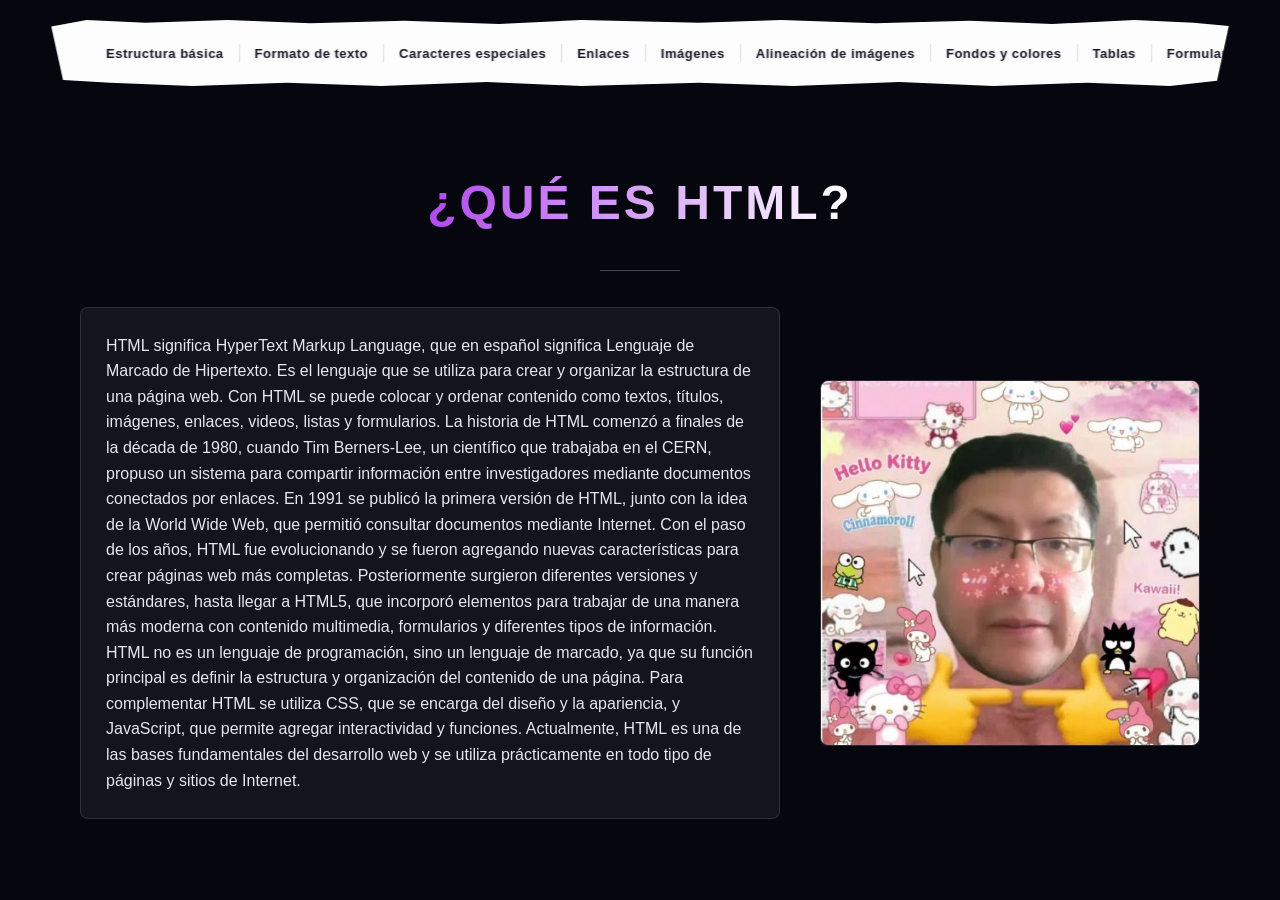
<file: index.html>
<!DOCTYPE html>
<html lang="es">
<head>
<meta charset="UTF-8">
<meta name="viewport" content="width=device-width, initial-scale=1.0">
<title>Tutorial de HTML</title>
<link rel="stylesheet" href="diseno.css">
</head>
<body>

    
<nav class="menu-horizontal">
    <ul>
        <li><a href="#estructura">Estructura básica</a></li>
        <li><a href="#formato-texto">Formato de texto</a></li>
        <li><a href="#caracteres">Caracteres especiales</a></li>
        <li><a href="#enlaces">Enlaces</a></li>
        <li><a href="#imagenes">Imágenes</a></li>
        <li><a href="#imagenes-alineacion">Alineación de imágenes</a></li>
        <li><a href="#fondos-colores">Fondos y colores</a></li>
        <li><a href="#tablas">Tablas</a></li>
        <li><a href="#formularios">Formularios</a></li>
        <li><a href="#mapas">Mapas</a></li>
        <li><a href="#frames">Frames</a></li>
        <li><a href="#sonidos">Sonidos</a></li>
    </ul>
</nav>

<main>

<section id="estructura" class="pantalla-completa">
    <h1>¿Qué es HTML?</h1>
    <hr>
    <div class="contenido-lado-a-lado">
        <p class="parrafo-info">
            HTML significa HyperText Markup Language, que en español significa Lenguaje de Marcado de Hipertexto. Es el lenguaje que se utiliza para crear y organizar la estructura de una página web. Con HTML se puede colocar y ordenar contenido como textos, títulos, imágenes, enlaces, videos, listas y formularios. La historia de HTML comenzó a finales de la década de 1980, cuando Tim Berners-Lee, un científico que trabajaba en el CERN, propuso un sistema para compartir información entre investigadores mediante documentos conectados por enlaces. En 1991 se publicó la primera versión de HTML, junto con la idea de la World Wide Web, que permitió consultar documentos mediante Internet. Con el paso de los años, HTML fue evolucionando y se fueron agregando nuevas características para crear páginas web más completas. Posteriormente surgieron diferentes versiones y estándares, hasta llegar a HTML5, que incorporó elementos para trabajar de una manera más moderna con contenido multimedia, formularios y diferentes tipos de información. HTML no es un lenguaje de programación, sino un lenguaje de marcado, ya que su función principal es definir la estructura y organización del contenido de una página. Para complementar HTML se utiliza CSS, que se encarga del diseño y la apariencia, y JavaScript, que permite agregar interactividad y funciones. Actualmente, HTML es una de las bases fundamentales del desarrollo web y se utiliza prácticamente en todo tipo de páginas y sitios de Internet.
        </p>
        <img src="imagenes.jpng/pascualhello.png" width="380" height="240">
    </div>
    
</section>

<section id="formato-texto" class="pantalla-completa">
    <h1>Formato de texto</h1>

    <div class="contenido-lado-a-lado">
        <p class="parrafo-info">
            El formato de texto en HTML permite modificar la apariencia y el significado de las palabras dentro de un documento. Existen etiquetas que cambian solo el aspecto visual, como &lt;b&gt; para negrita e &lt;i&gt; para cursiva, y etiquetas equivalentes con significado semántico, como &lt;strong&gt; para resaltar importancia y &lt;em&gt; para dar énfasis, que hoy en día son las más recomendadas. También existen otras etiquetas útiles como &lt;u&gt; para subrayar, &lt;mark&gt; para resaltar texto como si fuera marcatextos, &lt;small&gt; para texto más pequeño, &lt;del&gt; para texto tachado y &lt;sub&gt; o &lt;sup&gt; para subíndices y superíndices. Estas etiquetas permiten dar estructura visual y semántica al contenido sin necesidad de usar CSS.
        </p>
        <img src="imagenes.jpng/pascualmodelo.jpeg" width="380" height="240">
    </div>
    <div class="demo demo-texto">
        <p><b>Esta línea usa la etiqueta b, negrita solo visual.</b></p>
        <p><strong>Esta línea usa la etiqueta strong, negrita con importancia.</strong></p>
        <p><i>Esta línea usa la etiqueta i, cursiva solo visual.</i></p>
        <p><em>Esta línea usa la etiqueta em, cursiva con énfasis.</em></p>
        <p><u>Esta línea usa la etiqueta u, texto subrayado.</u></p>
        <p><mark>Esta línea usa la etiqueta mark, texto resaltado.</mark></p>
        <p><small>Esta línea usa la etiqueta small, texto más pequeño.</small></p>
        <p><del>Esta línea usa la etiqueta del, texto tachado.</del></p>
        <p>El agua es H<sub>2</sub>O y dos elevado a tres es 2<sup>3</sup>, usando sub y sup.</p>
    </div>
    <a class="enlace-boton" href="https://youtu.be/DwwIwC0Gfsk" target="_blank" rel="noopener">Ver video en YouTube</a>
</section>

<section id="caracteres" class="pantalla-completa">
    <h1>Caracteres especiales</h1>
    <hr>
    <div class="contenido-lado-a-lado">
        <p class="parrafo-info">
            Algunos caracteres tienen un significado especial en HTML, como los símbolos &lt; y &gt;, usados para las etiquetas. Para poder escribirlos como texto normal, sin que el navegador los confunda con una etiqueta, existen códigos especiales llamados entidades HTML. Cada entidad empieza con el símbolo & y termina con punto y coma.
        </p>
    </div>
    <div class="demo demo-caracteres">
        <p><code>&amp;lt;</code> se escribe como código y se muestra como: &lt;</p>
        <p><code>&amp;gt;</code> se escribe como código y se muestra como: &gt;</p>
        <p><code>&amp;amp;</code> se escribe como código y se muestra como: &amp;</p>
        <p><code>&amp;quot;</code> se escribe como código y se muestra como: &quot;</p>
        <p><code>&amp;ntilde;</code> se escribe como código y se muestra como: &ntilde;</p>
        <p><code>&amp;copy;</code> se escribe como código y se muestra como: &copy;</p>
        <p><code>&amp;nbsp;</code> sirve para forzar espacios: aquí&nbsp;&nbsp;&nbsp;&nbsp;hay varios espacios seguidos.</p>
    </div>
</section>

<section id="enlaces" class="pantalla-completa">
    <h1>Enlaces</h1>
    <hr>
    <div class="contenido-lado-a-lado">
        <p class="parrafo-info">
            Los enlaces se crean con la etiqueta a y el atributo href, que indica a dónde lleva el enlace. Pueden apuntar a otra página, a un sitio externo, a una sección dentro de la misma página o a una dirección de correo electrónico. El atributo target con el valor _blank hace que el enlace se abra en una pestaña nueva.
        </p>
    </div>
    <div class="demo demo-enlaces">
        <p><a href="https://youtu.be/BtLSaxRnIhc?si=3ZqwPU4BS0VRQuNu" target="_blank" rel="noopener">Enlace externo a Wikipedia, se abre en pestaña nueva</a></p>
        <p><a href="#sonidos">Enlace interno que lleva a la sección Sonidos</a></p>
        <p><a href="https://www.revistamoi.com/variedat/por-que-odiamos-a-algunos-maestros/">Enlace para enviar un correo electrónico</a></p>
        <p><a class="enlace-boton" href="https://youtu.be/DwwIwC0Gfsk" target="_blank" rel="noopener">Enlace, hecho con CSS </a></p>
    </div>
</section>

<section id="imagenes" class="pantalla-completa">
    <h1>Imágenes</h1>
    <hr>
    <div class="contenido-lado-a-lado">
        <p class="parrafo-info">
            Las imágenes se insertan con la etiqueta img, que no lleva etiqueta de cierre. El atributo src indica la ruta del archivo, alt describe la imagen por si no carga o para personas con lectores de pantalla, y width y height controlan su tamaño en pixeles.
        </p>
    </div>
    <div class="demo demo-imagenes">
        <img src="imagenes.jpng/ccf774a2-4ada-499c-a0c5-586c1be994db.jpeg"  width="320" height="200">
        <img src="imagenes.jpng/Captura de pantalla_20260914_094449.png" width="320" height="200">
    </div>
</section>

<section id="imagenes-alineacion" class="pantalla-completa">
    <h1>Alineación de imágenes</h1>
    <hr>
    <div class="contenido-lado-a-lado">
        <p class="parrafo-info">
            Con la propiedad float de CSS una imagen se puede alinear a la izquierda o a la derecha, haciendo que el texto la rodee. También se puede centrar una imagen usando margin auto en un elemento de bloque.
        </p>
    </div>
    <div class="demo demo-alineacion">
        <div class="alineacion-ejemplo">
            <img class="alineacion-ejemplo__imagen alineacion-ejemplo__imagen--izquierda" src="imagenes.jpng/piolines.webp" alt="Icono alineado a la izquierda" width="110" height="110">
            <p>Esta imagen está alineada a la izquierda usando float izquierda en CSS, por eso el texto de este párrafo la rodea por el lado derecho, acomodándose alrededor de ella de forma natural.</p>
        </div>
        <div class="alineacion-ejemplo">
            <img class="alineacion-ejemplo__imagen alineacion-ejemplo__imagen--derecha" src="imagenes.jpng/pascualmodelo.jpeg" alt="Icono alineado a la derecha" width="110" height="110">
            <p>Esta imagen está alineada a la derecha usando float derecha en CSS, por eso el texto de este párrafo la rodea por el lado izquierdo en vez del derecho.</p>
        </div>
        <img class="alineacion-ejemplo__imagen alineacion-ejemplo__imagen--centro" src="imagenes.jpng/IMAGEN.webp" alt="Icono centrado" width="110" height="110">
    </div>
</section>

<section id="fondos-colores" class="pantalla-completa">
    <h1>Fondos y colores</h1>
    <hr>
    <div class="contenido-lado-a-lado">
        <p class="parrafo-info">
            Con CSS se puede cambiar el color de fondo y de texto de cualquier elemento, usar imágenes de fondo, degradados entre varios colores, colores con transparencia, bordes y sombras. A continuación hay un ejemplo real de cada uno, perdon si son colores feos, pero estoy aprendiendo igual jsjs 
        </p>
    </div>
    <div class="demo-colores__grid">
        <div class="demo-colores__tarjeta demo-colores__tarjeta--fondo">Color de fondo</div>
        <div class="demo-colores__tarjeta demo-colores__tarjeta--texto">Color de texto</div>
        <div class="demo-colores__tarjeta demo-colores__tarjeta--degradado">Degradado</div>
        <div class="demo-colores__tarjeta demo-colores__tarjeta--transparencia">Transparencia</div>
        <div class="demo-colores__tarjeta demo-colores__tarjeta--borde">Borde</div>
        <div class="demo-colores__tarjeta demo-colores__tarjeta--sombra">Sombra</div>
    </div>
</section>

<section id="tablas" class="pantalla-completa">
    <h1>Tablas</h1>
    <hr>
    <div class="contenido-lado-a-lado">
        <p class="parrafo-info">
            Las tablas se construyen con la etiqueta table, las filas con tr, los encabezados con th y las celdas con td. Los atributos colspan y rowspan permiten que una celda ocupe varias columnas o varias filas.
        </p>
    </div>
    <table class="tabla-demo">
        <HTML> <HEAD> <TITLE>  </TITLE> </HEAD> <BODY> <TABLE BORDER> <TR> <TH><img src="imagenes.jpng/ccf774a2-4ada-499c-a0c5-586c1be994db.jpeg" width="320" height="200"></TH><TH><img src="imagenes.jpng/ccf774a2-4ada-499c-a0c5-586c1be994db.jpeg" width="320" height="200"></TH><TH><img src="imagenes.jpng/ccf774a2-4ada-499c-a0c5-586c1be994db.jpeg" width="320" height="200"></TH> <TD><img src="imagenes.jpng/ccf774a2-4ada-499c-a0c5-586c1be994db.jpeg" width="320" height="200"></TD><TD><img src="imagenes.jpng/ccf774a2-4ada-499c-a0c5-586c1be994db.jpeg" width="320" height="200"></TD><TD><img src="imagenes.jpng/ccf774a2-4ada-499c-a0c5-586c1be994db.jpeg" width="320" height="200"></TD> </TR> <TR> <TD><img src="imagenes.jpng/pascualmodelo.jpeg" width="320" height="200"></TD><TD><img src="imagenes.jpng/ccf774a2-4ada-499c-a0c5-586c1be994db.jpeg" width="320" height="200"></TD><TD><img src="imagenes.jpng/pascualhello.png" width="320" height="200"></TD> </TR> </TABLE> <BR>  [Aquí van las etiquetas que visualizan la página] </BODY> </HTML>
</section>

<section id="formularios" class="pantalla-completa">
<h1>Formularios</h1>
<div class="contenido-lado-a-lado">
 <p class="parrafo-info">
Los formularios permiten que el usuario introduzca información usando etiquetas como input, select y textarea. HTML incluye validación nativa mediante atributos como required, placeholder, min y max, sin necesitar JavaScript.
</p>
</div>
<form class="formulario-demo" action="#">
        <fieldset class="formulario-demo__grupo">
            <legend>Datos personales</legend>
            <label for="nombre">Nombre</label>
            <input type="text" id="nombre" name="nombre" placeholder="Escribe tu nombre" required>

            <label for="correo">Correo electrónico</label>
            <input type="email" id="correo" name="correo" placeholder="tucorreo@ejemplo.com" required>

            <label for="edad">Edad</label>
            <input type="number" id="edad" name="edad" min="1" max="120" placeholder="Ej. 18">

            <label for="clave">Contraseña</label>
            <input type="password" id="clave" name="clave" placeholder="Mínimo 8 caracteres">
        </fieldset>

      
            <label for="tema">¿Que tema te gusto mas?</label>
            <select id="tema" name="tema">
                <option value="estructura">Estructura básica</option>
                <option value="formularios">Formularios</option>
                <option value="tablas">Tablas</option>
                <option value="sonidos">Sonidos</option>
            </select>
            <hr>

        <button type="submit">Enviar formulario</button>
    </form>
</section>

<section id="mapas" class="pantalla-completa">
    <h1>Mapas</h1>
    <hr>
    <div class="contenido-lado-a-lado">
        <p class="parrafo-info">
            Sin usar JavaScript ni librerías externas, se puede incrustar un mapa real dentro de una página usando un iframe, que carga otra página web dentro de un recuadro de nuestra propia página.
        </p>
    </div>
    <iframe 
  src="https://www.google.com/maps?q=19.0424561,-98.135748&hl=es&z=17&output=embed"
  width="100%"
  height="450"
  style="border:0;"
  allowfullscreen=""
  loading="lazy"
  referrerpolicy="no-referrer-when-downgrade">
</iframe>
</section>

<section id="frames" class="pantalla-completa">
    
<h1>Frames</h1>
<hr>
<div class="contenido-lado-a-lado">
    <p class="parrafo-info">
        Los frames sirven para dividir la pantalla en varias zonas, o ventanas, que actúan de forma independiente, como si fueran páginas distintas. En vez de la etiqueta BODY se usa FRAMESET, que define cuántos frames va a haber y si se acomodan en columnas o en filas. Cada frame se define con la etiqueta FRAME, y con el atributo SRC se indica qué documento HTML se va a cargar en él. El atributo TARGET se usa dentro de un enlace para indicar que, al hacer clic, el contenido no se cargue en el mismo frame donde está el enlace, sino en otro frame distinto.
    </p>
</div>
<div class="demo demo-texto">
    <p><code>&lt;FRAMESET COLS="20%,80%"&gt;</code> divide la pantalla en dos columnas, una del 20% y otra del 80%.</p>
    <p><code>&lt;FRAME SRC="mi_indice.html"&gt;</code> carga el documento mi_indice.html dentro de ese frame.</p>
    <p><code>&lt;FRAME SRC="mi_presentacion.html" NAME="principal"&gt;</code> carga otro documento y le pone el nombre "principal" para poder ser el destino de un enlace.</p>
    <p><code>TARGET="principal"</code> dentro de un enlace hace que ese enlace cargue su página en el frame llamado "principal".</p>
</div>

</section>

<section id="sonidos" class="pantalla-completa">
    <h1>Sonidos</h1>
    <hr>
    <div class="contenido-lado-a-lado">
        <p class="parrafo-info">
            La etiqueta audio permite reproducir sonido directamente en la página. Con el atributo controls, el navegador muestra automáticamente los botones de reproducir, pausar y ajustar el volumen, sin necesitar JavaScript.
        </p>
    </div>
    <audio class="audio-demo" controls>
        <source src="Bartolito era un gallo que vivía muy feliz [tUiyM-Q5XIY].mp3" type="audio/mpeg">
        Tu navegador no soporta el elemento de audio.
    </audio>
</section>

</main>

</body>
</html>
</file>
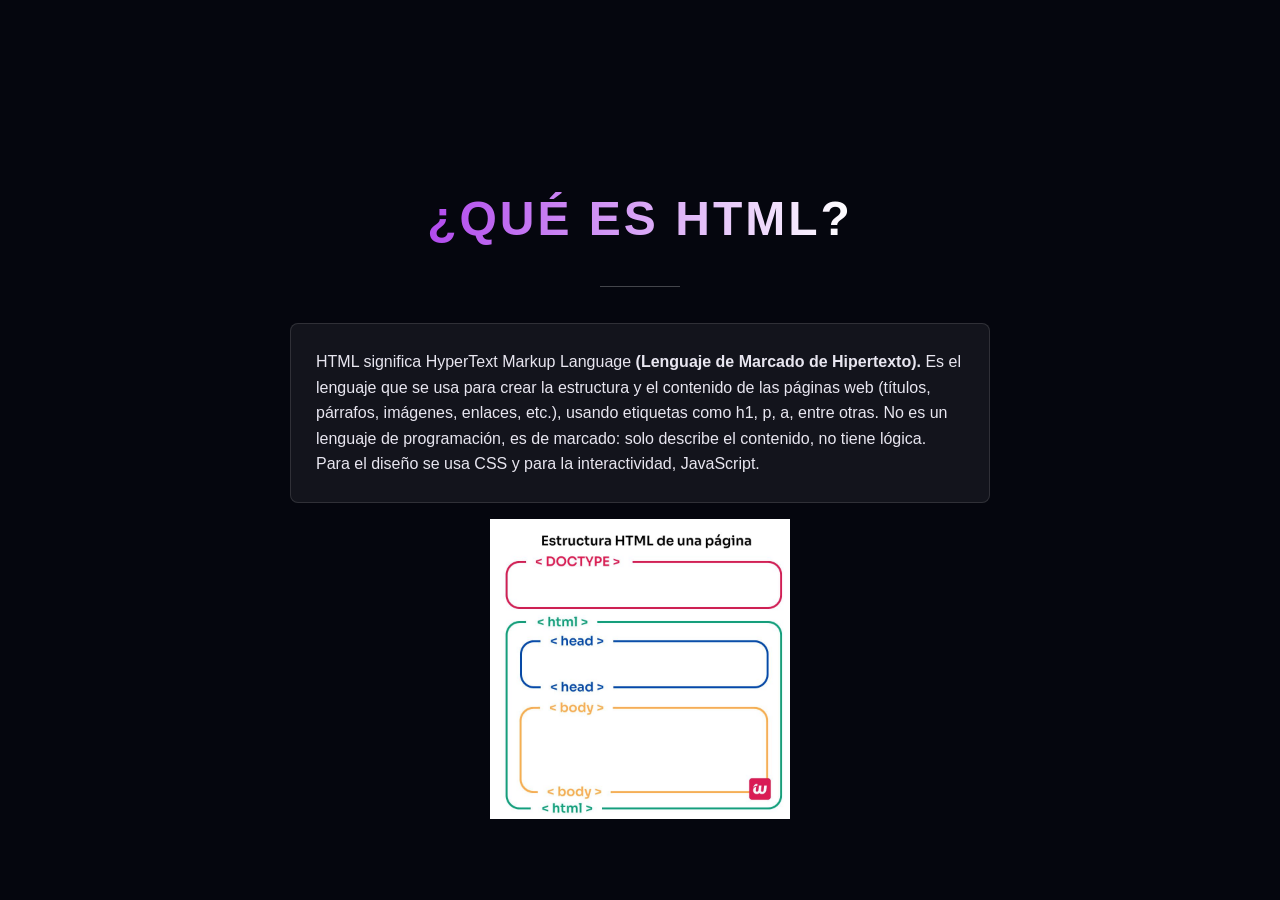
<file: principal.html>
<!DOCTYPE html>
<html lang="es">
<head>
    <meta charset="UTF-8">
    <meta name="viewport" content="width=device-width, initial-scale=1.0">
    <title>Proyecto</title>

</head>
<body>

 <link rel="stylesheet" href="diseno.css">

   <nav class="menu-lateral">
    <ul>
        <li><a href="#estructura"><span class="numero">01</span> Estructura básica</a></li>
        <li><a href="#formato-texto"><span class="numero">02</span> Formato de texto</a></li>
        <li><a href="#caracteres"><span class="numero">03</span> Caracteres especiales</a></li>
        <li><a href="#enlaces"><span class="numero">04</span> Enlaces</a></li>
        <li><a href="#imagenes"><span class="numero">05</span> Imágenes</a></li>
        <li><a href="#imagenes-alineacion"><span class="numero">06</span> Alineación de imágenes</a></li>
        <li><a href="#fondos-colores"><span class="numero">07</span> Fondos y colores</a></li>
        <li><a href="#tablas"><span class="numero">08</span> Tablas</a></li>
        <li><a href="#formularios"><span class="numero">09</span> Formularios</a></li>
        <li><a href="#mapas"><span class="numero">10</span> Mapas</a></li>
        <li><a href="#frames"><span class="numero">11</span> Frames</a></li>
        <li><a href="#sonidos"><span class="numero">12</span> Sonidos</a></li>
    </ul>
</nav>

<section id="estructura" class="pantalla-completa">
    <h1>¿Qué es HTML?</h1>
    <hr>
    <p class="parrafo-info">
        HTML significa HyperText Markup Language <b>(Lenguaje de Marcado de Hipertexto).</b>
        Es el lenguaje que se usa para crear la estructura y el contenido de las páginas web
        (títulos, párrafos, imágenes, enlaces, etc.), usando etiquetas como h1, p, a, entre otras.
        No es un lenguaje de programación, es de marcado: solo describe el contenido, no tiene lógica.
        Para el diseño se usa CSS y para la interactividad, JavaScript.
    </p>
    <img src="imagenes.jpng/Estructura-HTML.jpg"  width="300">
     
    <section id="formato-texto" class="pantalla-completa">
    <h1>Formato de texto</h1>
    <hr>
    <p class="parrafo-info">
        Para darle forma al texto usamos etiquetas como <b>&lt;b&gt;</b> (negrita) y
        <i>&lt;i&gt;</i> (cursiva). Los títulos van del <b>&lt;h1&gt;</b> (el más grande)
        al <b>&lt;h6&gt;</b> (el más chico). Para separar párrafos se usa <b>&lt;p&gt;</b>,
        y para saltar de línea sin dejar espacio en blanco, <b>&lt;br&gt;</b>.
        <br><br>
        Ejemplo:<br>
        <b>Esto está en negrita.</b><br>
        <i>Esto está en cursiva.</i><br>
    </p>
    <a href="https://youtu.be/DwwIwC0Gfsk" target="_blank">Ver video en YouTube</a>
</section>


   
</html>
</file>
<file: diseno.css>
:root {
    --color-fondo-base: #05060e;
    --color-texto: #e8e6f0;
    --color-texto-oscuro: #171321;
    --color-acento: #b14aed;
    --color-acento-claro: #d9a7ff;
    --color-estructura: #05060e;
    --color-formato: #170c2c;
    --color-caracteres: #1f1140;
    --color-enlaces: #10213d;
    --color-imagenes: #17284a;
    --color-alineacion: #0f2b3d;
    --color-fondos: #2a1240;
    --color-tablas: #12203a;
    --color-formularios: #241539;
    --color-mapas: #0d2438;
    --color-frames: #1b1230;
    --color-sonidos: #0a1a2e;
}

* {
    box-sizing: border-box;
}

body {
    background-color: var(--color-fondo-base);
    font-family: Arial, sans-serif;
    color: var(--color-texto);
    margin: 0;
    padding: 0;
}

a:focus-visible,
button:focus-visible,
input:focus-visible,
select:focus-visible,
textarea:focus-visible {
    outline: 2px solid var(--color-acento-claro);
    outline-offset: 3px;
}

.menu-horizontal {
    position: fixed;
    top: 20px;
    left: 50%;
    transform: translateX(-50%);
    background-color: #fdfdfd;
    padding: 18px 30px;
    z-index: 10;
    max-width: 92vw;
    overflow-x: auto;
    box-shadow: 0 4px 25px rgba(177, 74, 237, 0.45);
    clip-path: polygon(
        0% 10%, 3% 0%, 8% 4%, 15% 0%, 22% 5%, 30% 1%, 38% 6%, 45% 0%,
        55% 4%, 62% 0%, 70% 5%, 78% 1%, 85% 6%, 92% 0%, 97% 4%, 100% 9%,
        99% 92%, 95% 100%, 88% 95%, 80% 100%, 72% 94%, 63% 100%, 55% 95%,
        45% 100%, 37% 94%, 28% 100%, 20% 95%, 12% 100%, 5% 95%, 1% 91%
    );
}

.menu-horizontal ul {
    list-style: none;
    display: flex;
    margin: 0;
    padding: 6px 10px;
    white-space: nowrap;
}

.menu-horizontal li {
    padding: 0 15px;
    border-right: 1px solid #ddd;
}

.menu-horizontal li:last-child {
    border-right: none;
}

.menu-horizontal a {
    color: var(--color-texto-oscuro);
    text-decoration: none;
    font-size: 13px;
    font-weight: bold;
    letter-spacing: 0.5px;
}

.menu-horizontal a:hover {
    color: var(--color-acento);
}

.pantalla-completa {
    position: fixed;
    top: 0;
    left: 0;
    width: 100%;
    height: 100vh;
    overflow-y: auto;
    opacity: 0;
    pointer-events: none;
    display: flex;
    flex-direction: column;
    justify-content: center;
    align-items: center;
    text-align: center;
    padding: 110px clamp(20px, 5vw, 100px) 40px;
    transition: opacity 0.8s ease;
}

.pantalla-completa:target {
    opacity: 1;
    pointer-events: auto;
    z-index: 5;
    animation: emerger 1.2s ease-out;
}

#estructura {
    opacity: 1;
    pointer-events: auto;
    background-color: var(--color-estructura);
}

#formato-texto {
    background-color: var(--color-formato);
}

#caracteres {
    background-color: var(--color-caracteres);
}

#enlaces {
    background-color: var(--color-enlaces);
}

#imagenes {
    background-color: var(--color-imagenes);
}

#imagenes-alineacion {
    background-color: var(--color-alineacion);
}

#fondos-colores {
    background-color: var(--color-fondos);
}

#tablas {
    background-color: var(--color-tablas);
}

#formularios {
    background-color: var(--color-formularios);
}

#mapas {
    background-color: var(--color-mapas);
}

#frames {
    background-color: var(--color-frames);
}

#sonidos {
    background-color: var(--color-sonidos);
}

.pantalla-completa h1 {
    font-size: clamp(28px, 6vw, 48px);
    text-transform: uppercase;
    letter-spacing: 3px;
    margin-bottom: 20px;
    background: linear-gradient(90deg, var(--color-acento), #fff, var(--color-acento));
    background-size: 200% auto;
    -webkit-background-clip: text;
    -webkit-text-fill-color: transparent;
    background-clip: text;
    animation: brillo 4s linear infinite;
}

@keyframes brillo {
    0% {
        background-position: 0% center;
    }
    100% {
        background-position: 200% center;
    }
}

@keyframes emerger {
    from {
        opacity: 0;
        filter: blur(12px);
        transform: scale(0.96) skewY(2deg);
    }
    to {
        opacity: 1;
        filter: blur(0);
        transform: scale(1) skewY(0deg);
    }
}

.pantalla-completa hr {
    border: none;
    border-top: 1px solid rgba(255, 255, 255, 0.25);
    width: 80px;
    margin: 20px auto;
}

.parrafo-info {
    background-color: rgba(255, 255, 255, 0.06);
    border: 1px solid rgba(255, 255, 255, 0.12);
    padding: 25px;
    border-radius: 8px;
    max-width: 700px;
    line-height: 1.6;
    color: var(--color-texto);
    text-align: left;
}

.contenido-lado-a-lado {
    display: flex;
    align-items: center;
    gap: 40px;
    flex-wrap: wrap;
    justify-content: center;
}

.contenido-lado-a-lado img {
    max-width: 100%;
    height: auto;
    border-radius: 8px;
    border: 1px solid rgba(255, 255, 255, 0.15);
}

.demo {
    background-color: rgba(255, 255, 255, 0.06);
    border: 1px solid rgba(255, 255, 255, 0.15);
    border-radius: 8px;
    padding: 25px;
    max-width: 700px;
    margin-top: 25px;
    text-align: left;
}

.demo p {
    margin: 10px 0;
}

.enlace-boton {
    display: inline-block;
    margin-top: 20px;
    padding: 12px 25px;
    background-color: var(--color-acento);
    color: #fff;
    text-decoration: none;
    border-radius: 30px;
    font-weight: bold;
    font-size: 13px;
}

.enlace-boton:hover {
    background-color: var(--color-acento-claro);
    color: var(--color-texto-oscuro);
}

.demo-enlaces a {
    color: var(--color-acento-claro);
}

.demo-caracteres code {
    background-color: rgba(255, 255, 255, 0.12);
    padding: 2px 8px;
    border-radius: 4px;
    font-family: monospace;
}

.demo-imagenes {
    display: flex;
    gap: 20px;
    flex-wrap: wrap;
    justify-content: center;
    background: none;
    border: none;
    padding: 0;
}

.demo-imagenes img {
    max-width: 100%;
    height: auto;
    border-radius: 8px;
    border: 1px solid rgba(255, 255, 255, 0.15);
}

.demo-alineacion {
    max-width: 700px;
}

.alineacion-ejemplo {
    overflow: auto;
    margin-bottom: 25px;
}

.alineacion-ejemplo__imagen {
    border-radius: 8px;
    margin: 0 15px 10px 0;
}

.alineacion-ejemplo__imagen--izquierda {
    float: left;
}

.alineacion-ejemplo__imagen--derecha {
    float: right;
    margin: 0 0 10px 15px;
}

.alineacion-ejemplo__imagen--centro {
    display: block;
    margin: 0 auto;
    float: none;
}

.demo-colores__grid {
    display: grid;
    grid-template-columns: repeat(3, 1fr);
    gap: 20px;
    max-width: 700px;
    width: 100%;
}

.demo-colores__tarjeta {
    padding: 30px 15px;
    border-radius: 8px;
    text-align: center;
    font-weight: bold;
    font-size: 14px;
}

.demo-colores__tarjeta--fondo {
    background-color: var(--color-acento);
    color: #fff;
}

.demo-colores__tarjeta--texto {
    background-color: rgba(255, 255, 255, 0.06);
    color: var(--color-acento-claro);
}

.demo-colores__tarjeta--degradado {
    background: linear-gradient(135deg, var(--color-acento), #2a1145);
    color: #fff;
}

.demo-colores__tarjeta--transparencia {
    background-color: rgba(177, 74, 237, 0.35);
    color: #fff;
}

.demo-colores__tarjeta--borde {
    background-color: transparent;
    border: 2px solid var(--color-acento-claro);
    color: var(--color-acento-claro);
}

.demo-colores__tarjeta--sombra {
    background-color: #fdfdfd;
    color: var(--color-texto-oscuro);
    box-shadow: 0 6px 20px rgba(177, 74, 237, 0.6);
}

.tabla-demo {
    border-collapse: collapse;
    max-width: 700px;
    width: 100%;
    background-color: rgba(255, 255, 255, 0.06);
    border-radius: 8px;
    overflow: hidden;
}

.tabla-demo th,
.tabla-demo td {
    border: 1px solid rgba(255, 255, 255, 0.15);
    padding: 12px 15px;
    text-align: left;
    font-size: 14px;
}

.tabla-demo th {
    background-color: rgba(177, 74, 237, 0.3);
}

.formulario-demo {
    max-width: 500px;
    width: 100%;
    text-align: left;
}

.formulario-demo__grupo {
    border: 1px solid rgba(255, 255, 255, 0.2);
    border-radius: 8px;
    padding: 20px;
    margin-bottom: 20px;
}

.formulario-demo__grupo legend {
    padding: 0 10px;
    font-weight: bold;
    color: var(--color-acento-claro);
}

.formulario-demo label {
    display: block;
    margin-top: 12px;
    margin-bottom: 5px;
    font-size: 14px;
}

.formulario-demo input[type="text"],
.formulario-demo input[type="email"],
.formulario-demo input[type="number"],
.formulario-demo input[type="password"],
.formulario-demo select,
.formulario-demo textarea {
    width: 100%;
    padding: 10px;
    border-radius: 6px;
    border: 1px solid rgba(255, 255, 255, 0.3);
    background-color: rgba(255, 255, 255, 0.08);
    color: var(--color-texto);
    font-family: Arial, sans-serif;
}

.formulario-demo button {
    padding: 12px 30px;
    background-color: var(--color-acento);
    color: #fff;
    border: none;
    border-radius: 30px;
    font-weight: bold;
    cursor: pointer;
}

.formulario-demo button:hover {
    background-color: var(--color-acento-claro);
    color: var(--color-texto-oscuro);
}

.audio-demo {
    width: 100%;
    max-width: 500px;
}

@media (prefers-reduced-motion: reduce) {
    .pantalla-completa h1,
    .pantalla-completa:target {
        animation: none;
    }
}

@media (max-width: 768px) {
    .pantalla-completa {
        padding: 130px 20px 40px;
    }

    .contenido-lado-a-lado {
        flex-direction: column;
    }

    .demo-colores__grid {
        grid-template-columns: repeat(2, 1fr);
    }

    .alineacion-ejemplo__imagen--izquierda,
    .alineacion-ejemplo__imagen--derecha {
        float: none;
        display: block;
        margin: 0 auto 15px;
    }

    .tabla-demo {
        display: block;
        overflow-x: auto;
    }
}

@media (max-width: 480px) {
    .demo-colores__grid {
        grid-template-columns: 1fr;
    }
}
</file>
